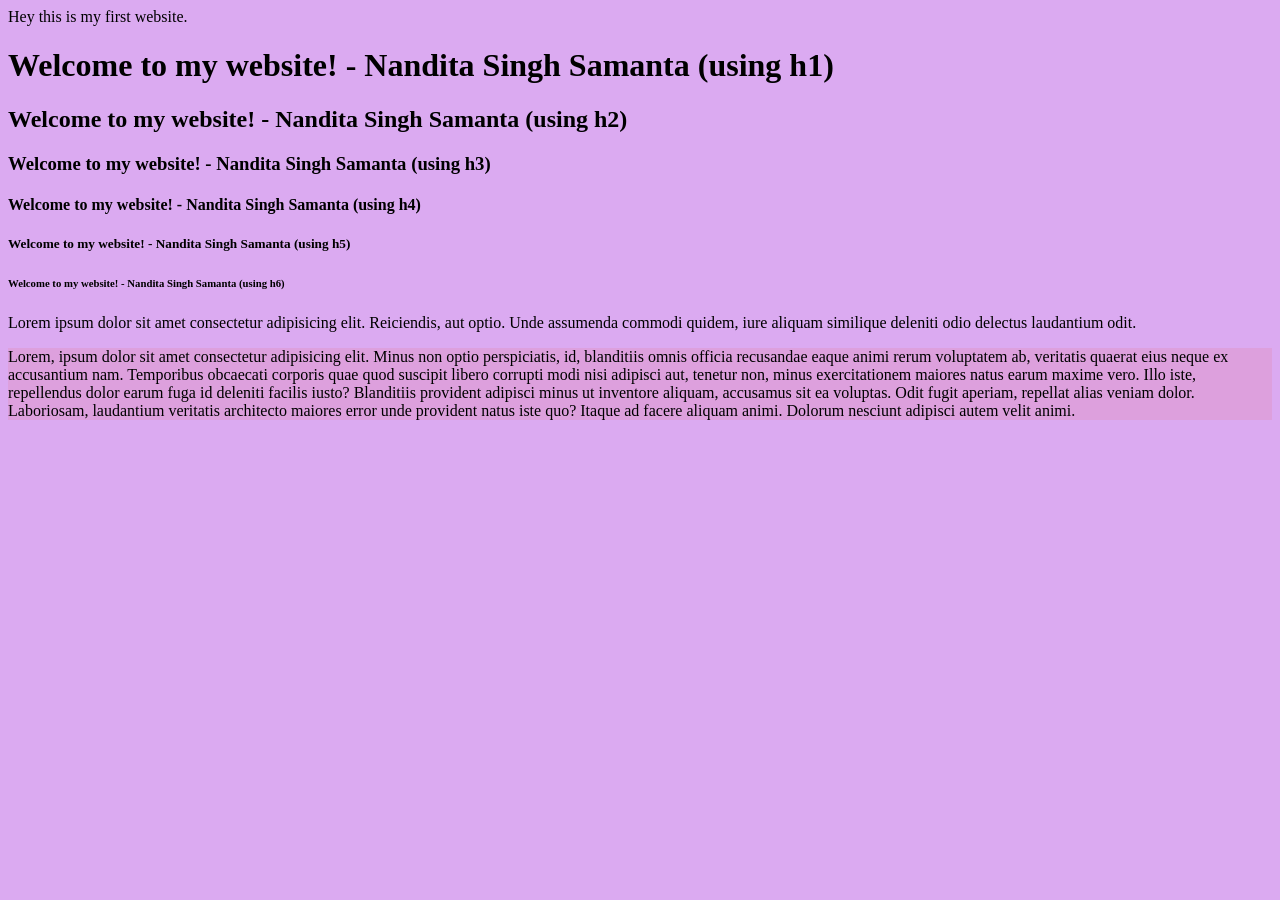
<file: index.html>
<!DOCTYPE html>
<html lang="en">
<head>
    <meta charset="UTF-8">
    <meta name="viewport" content="width=device-width, initial-scale=1.0">
    <title>Nandita's Website</title>
    <!-- <link rel="stylesheet" href="style.css"> -->
</head>
<body style="background-color:rgb(219, 170, 241); color:rgb(0, 0, 0);">
    Hey this is my first website.
    <h1>Welcome to my website! - Nandita Singh Samanta (using h1)</h1>
    <h2>Welcome to my website! - Nandita Singh Samanta (using h2)</h2>
    <h3>Welcome to my website! - Nandita Singh Samanta (using h3)</h3>
    <h4>Welcome to my website! - Nandita Singh Samanta (using h4)</h4>
    <h5>Welcome to my website! - Nandita Singh Samanta (using h5)</h5>
    <h6>Welcome to my website! - Nandita Singh Samanta (using h6)</h6>
    <p>Lorem ipsum dolor sit amet consectetur adipisicing elit. Reiciendis, aut optio. Unde assumenda commodi quidem, iure aliquam similique deleniti odio delectus laudantium odit.</p>
    <p style="background-color: plum;">Lorem, ipsum dolor sit amet consectetur adipisicing elit. Minus non optio perspiciatis, id, blanditiis omnis officia recusandae eaque animi rerum voluptatem ab, veritatis quaerat eius neque ex accusantium nam. Temporibus obcaecati corporis quae quod suscipit libero corrupti modi nisi adipisci aut, tenetur non, minus exercitationem maiores natus earum maxime vero. Illo iste, repellendus dolor earum fuga id deleniti facilis iusto? Blanditiis provident adipisci minus ut inventore aliquam, accusamus sit ea voluptas. Odit fugit aperiam, repellat alias veniam dolor. Laboriosam, laudantium veritatis architecto maiores error unde provident natus iste quo? Itaque ad facere aliquam animi. Dolorum nesciunt adipisci autem velit animi.</p>
    <!-- <script src="script.js"></script> -->
</body>
</html>
</file>
<file: style.css>
td{
    border: 1px solid black;
}
</file>
